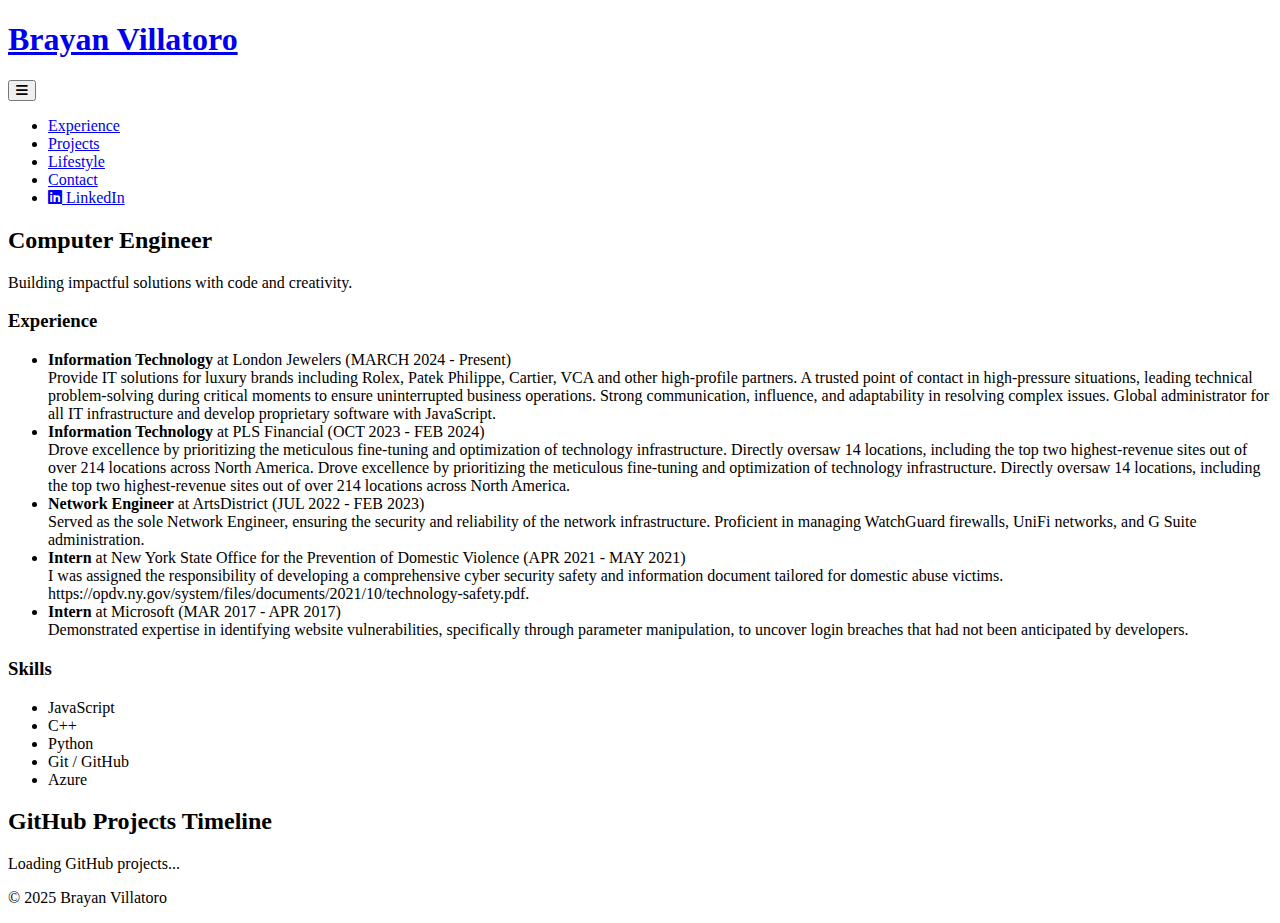
<file: index.html>
<!DOCTYPE html>
<html lang="en">
<head>
    <meta charset="UTF-8">
    <meta name="viewport" content="width=device-width, initial-scale=1.0">
    <title>Brayan Villatoro</title>
    <link rel="stylesheet" href="styles.css">
    <link rel="stylesheet" href="https://cdnjs.cloudflare.com/ajax/libs/font-awesome/6.0.0/css/all.min.css">
    <link rel="stylesheet" href="https://cdnjs.cloudflare.com/ajax/libs/animate.css/4.1.1/animate.min.css">
        <!-- Structured Data -->
        <script type="application/ld+json">
        {
            "@context": "https://schema.org",
            "@type": "Person",
            "name": "Brayan Villatoro",
            "url": "https://brayanvillatoro.com/",
            "sameAs": [
                "https://www.linkedin.com/in/brayan-villatoro/",
                "https://github.com/brayanvillatoro"
            ],
            "jobTitle": "Computer Engineer"
        }
        </script>
        <script type="application/ld+json">
        {
            "@context": "https://schema.org",
            "@type": "WebSite",
            "url": "https://brayanvillatoro.com/",
            "name": "Brayan Villatoro"
        }
        </script>
</head>
<body>
    <header>
    <div class="container">
            <h1><a href="index.html">Brayan Villatoro</a></h1>
            <button class="nav-toggle" aria-label="Toggle navigation">
                <i class="fas fa-bars"></i>
            </button>
            <nav class="nav-menu">
                <ul>
                    <li><a href="#experience">Experience</a></li>
                    <li><a href="#timeline">Projects</a></li>
                    <li><a href="lifestyle.html">Lifestyle</a></li>
                    <li><a href="contact.html">Contact</a></li>
                    <li><a href="https://www.linkedin.com/in/brayan-villatoro/" target="_blank" class="linkedin-btn">
                            <i class="fab fa-linkedin"></i> LinkedIn
                        </a></li>
                </ul>
            </nav>
        </div>
    </header>

    <section id="home" class="hero animate__animated animate__fadeIn">
        <div class="container">
            <h2>Computer Engineer</h2>
            <p>Building impactful solutions with code and creativity.</p>
        </div>
    </section>

    <section id="experience" class="animate__animated animate__fadeInUp">
        <div class="container liquid-glass">
            
            <div class="experience">
                <h3>Experience</h3>
                <ul>
                    <li class="liquid-glass"><strong>Information Technology</strong> at London Jewelers (MARCH 2024 - Present)<br>Provide IT solutions for luxury brands including Rolex, Patek Philippe, Cartier, VCA and other high-profile partners.
                    
                    A trusted point of contact in high-pressure situations, leading technical problem-solving during critical moments to
                    ensure uninterrupted business operations. Strong communication, influence, and adaptability in resolving complex issues.
                    
                    Global administrator for all IT infrastructure and develop proprietary software with JavaScript.</li>

                    <li class="liquid-glass"><strong>Information Technology</strong> at PLS Financial (OCT 2023 - FEB 2024)<br>Drove excellence by prioritizing the meticulous fine-tuning and optimization of technology infrastructure.
                    
                    Directly oversaw 14 locations, including the top two highest-revenue sites out of over 214 locations across North
                    America.
                    Drove excellence by prioritizing the meticulous fine-tuning and optimization of technology infrastructure. Directly
                    oversaw 14 locations, including the top two highest-revenue sites out of over 214 locations across North America.</li>

                    <li class="liquid-glass"><strong>Network Engineer</strong> at ArtsDistrict (JUL 2022 - FEB 2023)<br>Served as the sole Network Engineer, ensuring the security and reliability of the network infrastructure. Proficient in
                    managing WatchGuard firewalls, UniFi networks, and G Suite administration.</li>

                    <li class="liquid-glass"><strong>Intern </strong> at New York State Office for the Prevention of Domestic Violence (APR 2021 - MAY 2021)<br>I was assigned the responsibility of developing a comprehensive cyber security safety and information document tailored
                    for domestic abuse victims. https://opdv.ny.gov/system/files/documents/2021/10/technology-safety.pdf.</li>

                    <li class="liquid-glass"><strong>Intern </strong> at Microsoft (MAR 2017 - APR 2017)<br>Demonstrated expertise in identifying website vulnerabilities, specifically through parameter manipulation, to uncover
                    login breaches that had not been anticipated by developers.</li>

                </ul>
            </div>
            <div class="skills">
                <h3>Skills</h3>
                <ul>
                    <li>JavaScript </li>
                    <li>C++ </li>
                    <li>Python</li>
                    <li>Git / GitHub</li>
                    <li>Azure</li>
                </ul>
            </div>
        </div>
    </section>

    <section id="timeline" class="animate__animated animate__fadeInUp">
        <div class="container liquid-glass">
            <h2>GitHub Projects Timeline</h2>
            <p id="loading">Loading GitHub projects...</p>
            <div id="timeline-container" class="timeline"></div>
        </div>
    </section>

    <footer>
        <div class="container">
            <p>&copy; 2025 Brayan Villatoro</p>
        </div>
    </footer>

    <script src="script.js"></script>
</body>
</html>
</file>
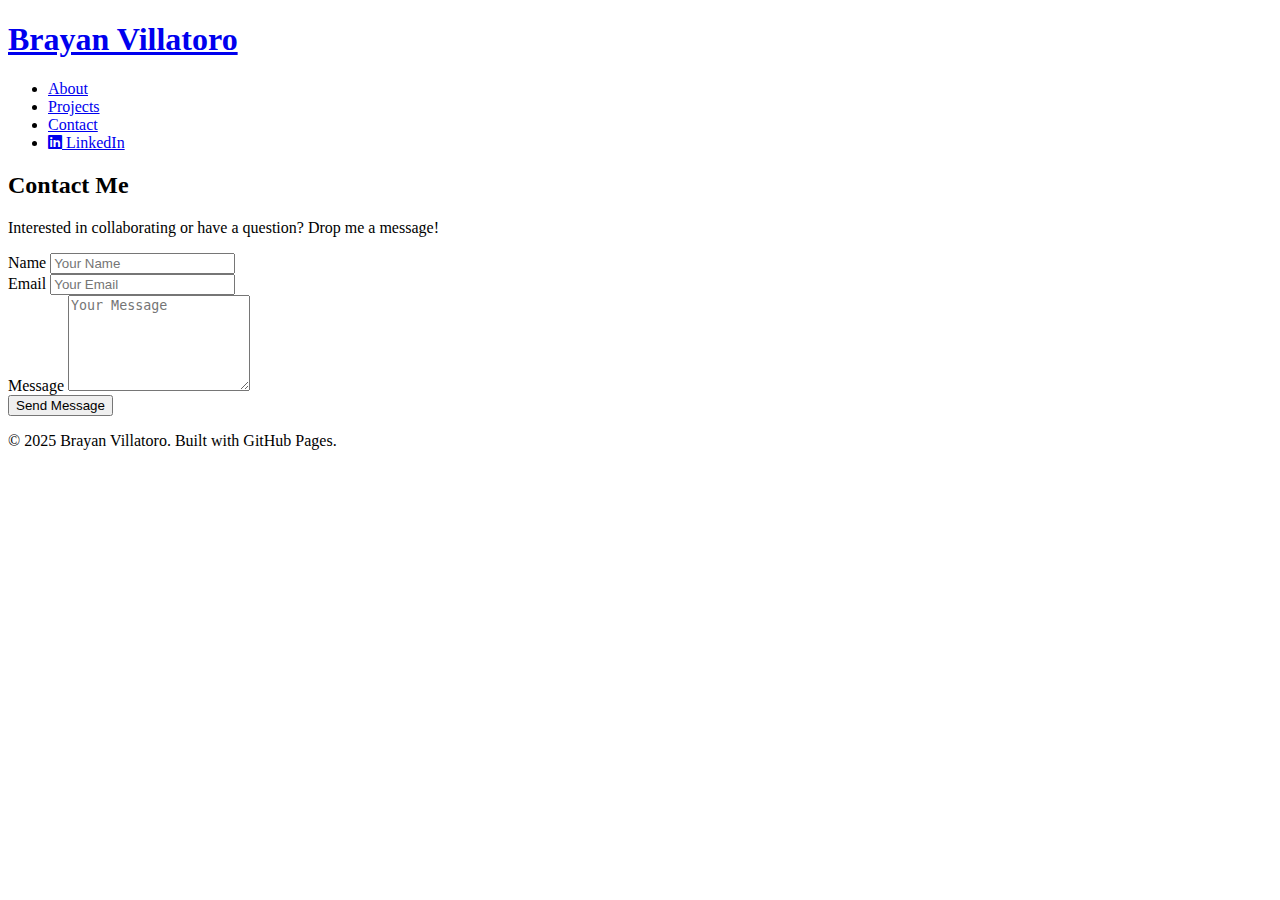
<file: contact.html>
<!DOCTYPE html>
<html lang="en">
<head>
    <meta charset="UTF-8">
    <meta name="viewport" content="width=device-width, initial-scale=1.0">
    <title>Contact Brayan Villatoro</title>
    <link rel="stylesheet" href="styles.css">
    <link rel="stylesheet" href="https://cdnjs.cloudflare.com/ajax/libs/font-awesome/6.0.0/css/all.min.css">
    <link rel="stylesheet" href="https://cdnjs.cloudflare.com/ajax/libs/animate.css/4.1.1/animate.min.css">
</head>
<body>
    <header>
        <div class="container">
            <h1><a href="index.html">Brayan Villatoro</a></h1>
            <nav>
                <ul>
                    <li><a href="index.html#about">About</a></li>
                    <li><a href="index.html#timeline">Projects</a></li>
                    <li><a href="contact.html">Contact</a></li>
                    <li><a href="https://www.linkedin.com/in/brayan-villatoro/" target="_blank" class="linkedin-btn">
                        <i class="fab fa-linkedin"></i> LinkedIn
                    </a></li>
                </ul>
            </nav>
        </div>
    </header>

    <section id="contact" class="contact animate__animated animate__fadeIn">
        <div class="container">
            <h2>Contact Me</h2>
            <p class="contact-intro">Interested in collaborating or have a question? Drop me a message!</p>
            <form action="https://formspree.io/f/xpwyzvay" method="POST" class="contact-form">
                <div class="form-group">
                    <label for="name">Name</label>
                    <input type="text" id="name" name="name" required placeholder="Your Name">
                </div>
                <div class="form-group">
                    <label for="email">Email</label>
                    <input type="email" id="email" name="email" required placeholder="Your Email">
                </div>
                <div class="form-group">
                    <label for="message">Message</label>
                    <textarea id="message" name="message" required rows="6" placeholder="Your Message"></textarea>
                </div>
                <button type="submit" class="submit-btn">Send Message</button>
            </form>
            <p id="form-response" class="form-response"></p>
        </div>
    </section>

    <footer>
        <div class="container">
            <p>&copy; 2025 Brayan Villatoro. Built with GitHub Pages.</p>
        </div>
    </footer>

    <script src="script.js"></script>
</body>
</html>
</file>
<file: styles.css>

</file>
